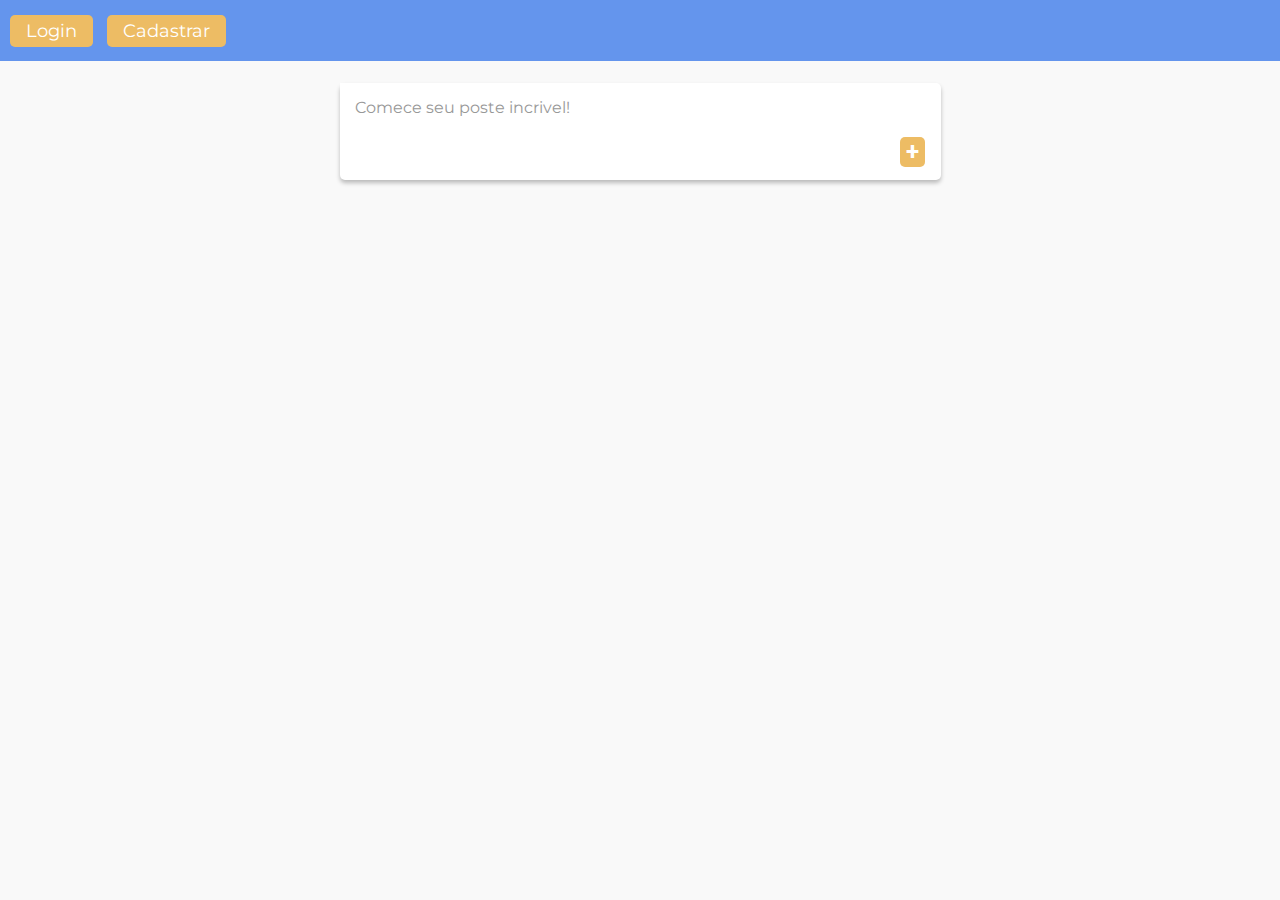
<file: index.html>
<!DOCTYPE html>
<html lang="en">
<head>
  <meta charset="UTF-8">
  <meta http-equiv="X-UA-Compatible" content="IE=edge">
  <meta name="viewport" content="width=device-width, initial-scale=1.0">
  <link rel="stylesheet" href="src/styles/reset.css">
  <link rel="stylesheet" href="src/styles/style.css">
  <title>m2-entrega-blog-m2</title>
</head>
<body>
  <header id="header">
    <!-- <div class="header__logo">
      <img src="src/img/portada_moriarty-19.jpg" alt="" id="header__logo__userImg">
      <h1 id="header__logo__user">Gatinho Fofo</h1> -->
    </div>
    <div class="header__buttons">
      <button id="header__buttons__login" class="header__button">Login</button>
      <button id="header__buttons__register" class="header__button">Cadastrar</button>
    </div>
  </header>
  <main id="main">
    <section class="createPost">
      <div class="createPost__post">
        <textarea name="" id="createPost__post__inputText" cols="30" rows="10" placeholder="Comece seu poste incrivel!"></textarea>
      </div>
      <button class="createPost__button">+</button>
    </section>
    <section class="posts">
      <!-- <div class="posts__card">
        <div class="posts__card__imgContainer">
          <img src="src/img/portada_moriarty-19.jpg" alt="" class="posts__card__img">
        </div>
        <div class="posts__card__content">
          <span class="posts__card__content__nick">GatinhoFofo</span>
          <p class="posts__card__content__text">Lorem ipsum dolor sit, amet consectetur adipisicing elit. Iste officiis facere reiciendis iusto repellat quas voluptatum optio tenetur sapiente tempore? Culpa ea enim a sit id odit quae quidem harum.</p>
        </div>
        <div class="posts__card__botoes">
          <button class="posts__card__botoes__editar">Editar</button>
          <button class="posts__card__botoes__apagar">Apagar</button>
          <span class="posts__card__botoes__data">Date</span>
        </div>
      </div> -->
    </section>
  </main>
  <!-- <section class="modal">
    <form action="" class="modal__cadastro">
      <h1 class="modal__title">Cadastro</h1>
      <input type="text" name="username" id="modal__username" class="modal__input" placeholder="Nome de usuário">
      <input type="email" name="email" id="modal__email" class="modal__input" placeholder="Email">
      <input type="text" name="avatarUrl" id="modal__avatar" class="modal__input" placeholder="Foto de Perfil">
      <input type="password" name="password" id="moda__password" class="modal__input" placeholder="Senha">
      <input type="submit" value="Cadastrar" class="modal__submitBtn" id="modal__submitBtn">
    </form>
    <form action="" class="modal__login">
      <h1 class="modal__title">Login</h1>
      <input type="email" name="email" id="modal__login__email" class="modal__login__input" placeholder="Email">
      <input type="password" name="password" id="modal__login__password" class="modal__login__input" placeholder="Senha">
       <input type="submit" id="modal__login__submitBtn" value="Login" class="modal__submitBtn">
    </form>
  </section> -->
  <script type="module" src="src/script.js"></script>
</body>
</html>
</file>
<file: src/styles/style.css>
@import url('https://fonts.googleapis.com/css2?family=Archivo:ital,wght@0,100;0,500;0,600;0,900;1,100;1,500;1,900&family=Inter:wght@400;700&family=Montserrat:wght@400;700&family=Roboto&display=swap');

:root {
    --main-font: 'Montserrat', sans-serif;
    --post-font: 'Roboto', sans-serif;
    --bg: #F9F9F9;
    --header-bg-color: #6495ED;
    --button-bg-color:#EDBC64;
    --post-nick-color: #000;
    --post--text-color: #5F5C5C;
    --post--delelte-color:#ED6464;
    --post--date--color: #989898;
}

body {
    background-color: var(--bg);
}

header{
    font-family: var(--main-font);
    display: flex;
    align-items: center;
    justify-content: space-between;
    height: 61px;
    background-color: var(--header-bg-color);
}

.header__logo{
    height: 90px;
    width: 90px;
    display: flex;
    align-items: center;
    margin: 7px 0 8px 14px;
    width: 20vw;
}

img {
    max-width: 100%;
    max-height: 100%;
    border-radius: 50%;
    margin-right: 9px;
}

#header__logo__user{
    color: #FAFAFA;
    font-size: 20px;
    font-weight: 700;
    line-height: 24px;
}

.header__buttons {
    margin-right: 39px;
}

.header__button {
    cursor: pointer;
    padding: 5px 16px;
    background-color: var(--button-bg-color);
    border: none;
    border-radius: 5px;
    color: white;
    font-size: 18px;
    line-height: 22px;
    margin-left: 10px;
    font-family: var(--main-font);
}

main {
    margin: 22px auto;
    max-width: 600px;
    display: flex;
    flex-direction: column;
    align-items: center;
}

.createPost {
    width: 601px;
    height: 97px;
    background-color: white;
    border-radius: 5px;
    box-shadow: 0px 3px 4px rgba(0, 0, 0, 0.25);
    display: flex;
    align-items: flex-start;
}

.createPost textarea {
    width: 530px;
    height: 60px;
    border: none;
    padding: 15px;
    overflow-y: auto;
    outline: none;
    font-family: var(--main-font);
    resize: none;
}

.createPost textarea::placeholder {
    font-size: 16px;
    line-height: 20px;
    color: #989898;
}

.createPost__button {
    margin-bottom: 13px;
    align-self: flex-end;
    background-color: var(--button-bg-color);
    border-radius: 5px;
    border:none;
    color: white;
    font-family: var(--post-font);
    font-size: 24px;
    font-weight: 700;
    line-height: 28px;
}

.posts {
    margin-top: 36px;
    display: flex;
    flex-direction: column;
}


.posts__card {
    display: flex;
    background-color: white;
    padding: 20px;
    box-shadow: 0px 3px 4px rgba(0, 0, 0, 0.25);
    border-radius: 5px;
    margin-bottom: 6px;
}

.posts__card__imgContainer {
    max-width: 30%;
    margin-right: 33px;
}

.posts__card__content__nick {
    font-size: 16px;
    font-weight: 700;
    margin-bottom: 100px;
    line-height: 20px;
    color: var(--post-nick-color);
}

.posts__card__content__text {
    font-family: var(--post-font);
    font-size: 16px;
    line-height: 19px;
    color: var(--post--text-color);
}

.posts__card__botoes {
    display: flex;
    flex-direction: column;
    justify-content: flex-end;
    align-items: center;
    gap: 10px;
    margin-left: 44px;    
}

.posts__card__botoes__editar{
    border: none;
    background-color: transparent;
    font-size: 12px;
    line-height: 15px;
    font-family: var(--main-font);
    color: var(--header-bg-color);
}

.posts__card__botoes__apagar{
    border: none;
    background-color: transparent;
    font-size: 12px;
    line-height: 15px;
    font-family: var(--main-font);
    color: var(--post--delelte-color);
}

.posts__card__botoes__data {
    font-family: var(--post-font);
    font-size: 12px;
    line-height: 14px;
    color: var(--post--date--color);
}

.modal {
    background: rgba(255, 255, 255, 0.575);
    width: 100vw;
    height: 100vh;
    position: absolute;
    top: 0;
    left: 0;
    z-index: 2000;
    display: flex;
    justify-content: center;
    align-items: center;

}

form {
    display: flex;
    flex-direction: column;
    gap: 20px;
    padding: 35px 90px;
    background-color: var(--header-bg-color);
    align-items: center;
    justify-content: center;
    border-radius: 10px;
    position: relative;
}

.modal__closeBtn {
    position: absolute;
    top: 13px;
    left: 389px;
    border: none;
    background-color: transparent;
    color: white;
    font-size: 24px;
    font-family: var(--main-font);
    font-weight: 700;
    cursor: pointer;
}

.modal__title {
    font-family: var(--main-font);
    font-weight: 700;
    font-size: 24px;
    line-height: 29px;
    color: white;
}

.modal__input {
    border: none;
    padding: 13px;
    width: 246px;
    border-radius: 4px;
    outline: none;
}

.modal__submitBtn {
    padding: 10px;
    width: 122px;
    border: none;
    background-color: var(--button-bg-color);
    font-size:18px ;
    font-family: var(--main-font);
    font-weight: 600;
    color: white;
    border-radius: 5px;
    cursor: pointer;
}
</file>
